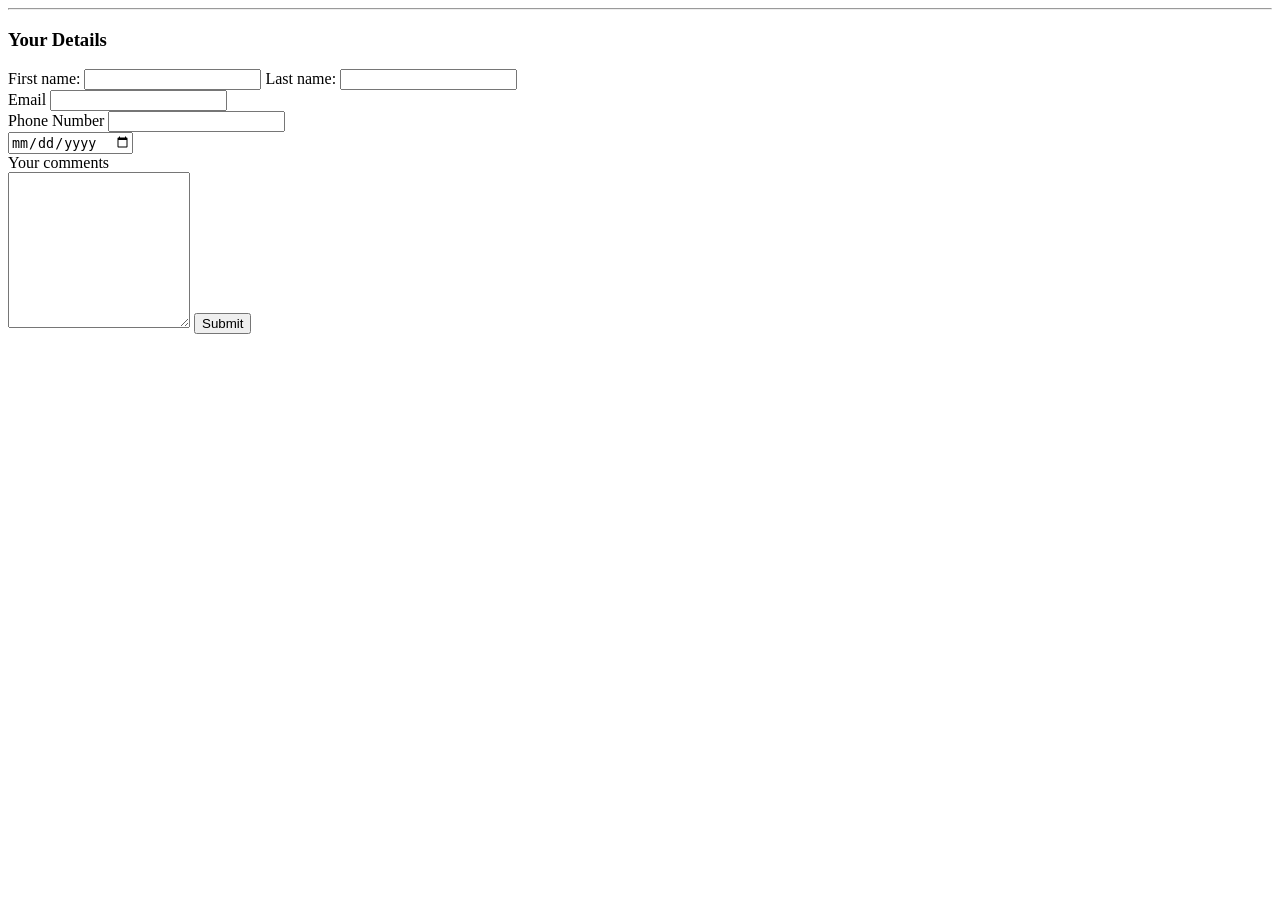
<file: contact.html>
<!DOCTYPE html>
<html lang="en">
<head>
    <meta charset="UTF-8">
    <title>Contact</title>
</head>
<style>
    body {
      background-image: url('https://marketplace.canva.com/EAFC908rtPY/1/0/1600w/canva-purple-and-peach-rainbow-waves-desktop-wallpaper-afsazXR5vWo.jpg');
    }
    </style>
<body>
    
    <hr>
    <form action="index.html">
        <h3>Your Details</h3>
        <label for="fname">First name:</label>
        <input type="text" id="fname" name="fname">
        <label for="lname">Last name:</label>
        <input type="text" id="lname" name="lname"><br>
        <label for="mail">Email</label>
        <input type="email" name="" id=""><br>
        <label for="Phone Number">Phone Number</label>
       <input type="number" name="" id=""><br>
        <input type="date" name="" id=""><br>
        <label for="">Your comments</label><br>
        <textarea name="comments" id="" cols="20" rows="10"></textarea>
        <input type="submit" name="" id="">
      
    </form>
</body>

</html>
</file>
